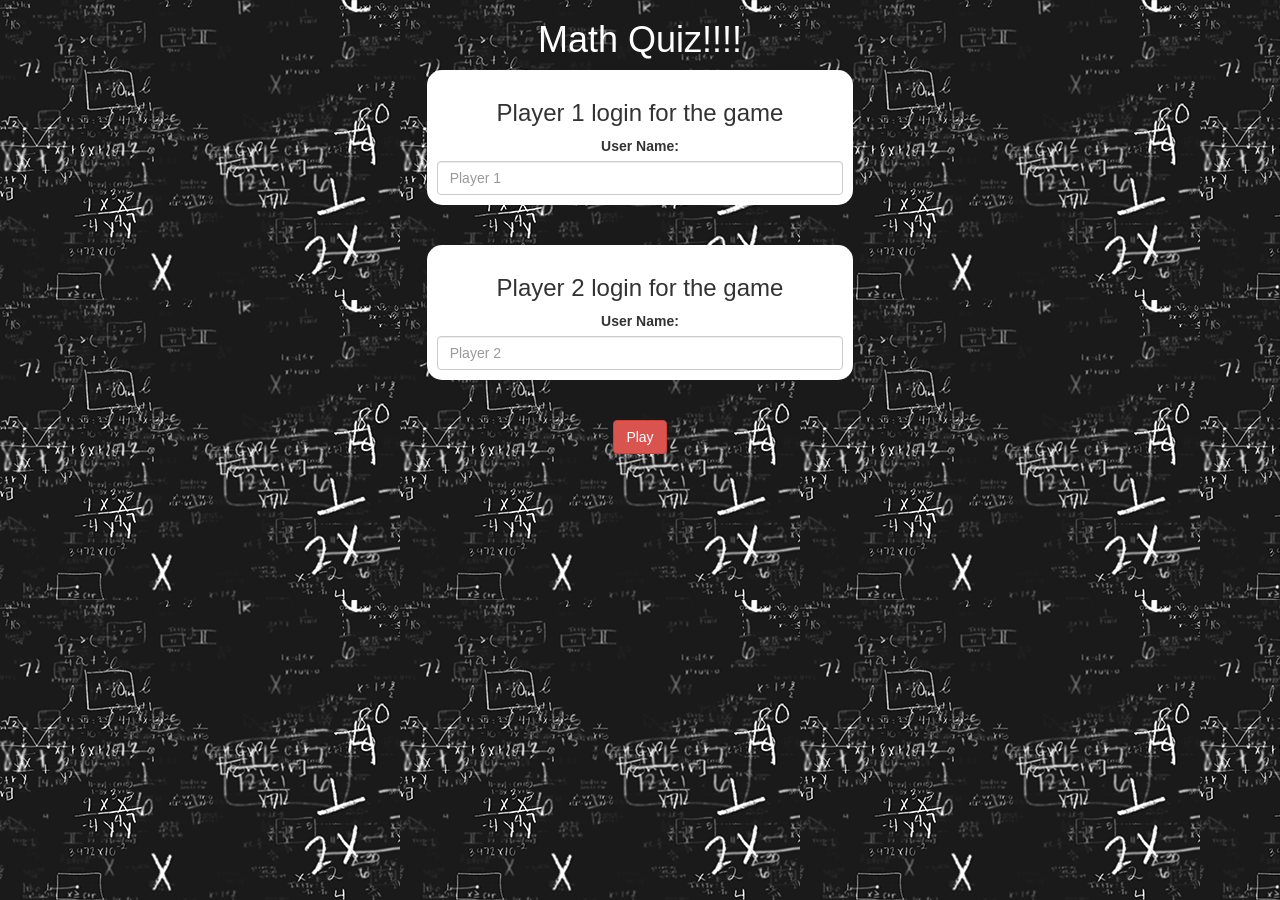
<file: index.html>
<!DOCTYPE html>
<html>

<head>
	<title>Math Quiz</title>

	<meta name="viewport" content="width=device-width, initial-scale=1">
	<link rel="stylesheet" href="https://maxcdn.bootstrapcdn.com/bootstrap/3.4.0/css/bootstrap.min.css">
	<script src="https://ajax.googleapis.com/ajax/libs/jquery/3.4.1/jquery.min.js"></script>
	<script src="https://maxcdn.bootstrapcdn.com/bootstrap/3.4.0/js/bootstrap.min.js"></script>

	<link rel="stylesheet" type="text/css" href="style.css">
    
	<body>
	
	
	<center>

		<h1>Math Quiz!!!!</h1>

		<div class="col-lg-4 col-sm-8 col-xs-11 login_div1">
			<h3>Player 1 login for the game</h3>
			 <label>User Name:</label> 
			 <input id="playername1" type="text" class="form-control" placeholder="Player 1" >
		</div>

		<br>
		<br>

		<div class="col-lg-4 col-sm-8 col-xs-11 login_div2">
			<h3>Player 2 login for the game</h3>
			 <label>User Name:</label> 
			 <input id="playername2" type="text" class="form-control" placeholder="Player 2" >
		</div>

		<br>
		<br>
<button style="width: fit-content;" class="btn btn-danger" onclick= "nameupdate()" >Play</button>

	</center>
	<script src="main.js"></script>
</head>

</body>

</html>
</file>
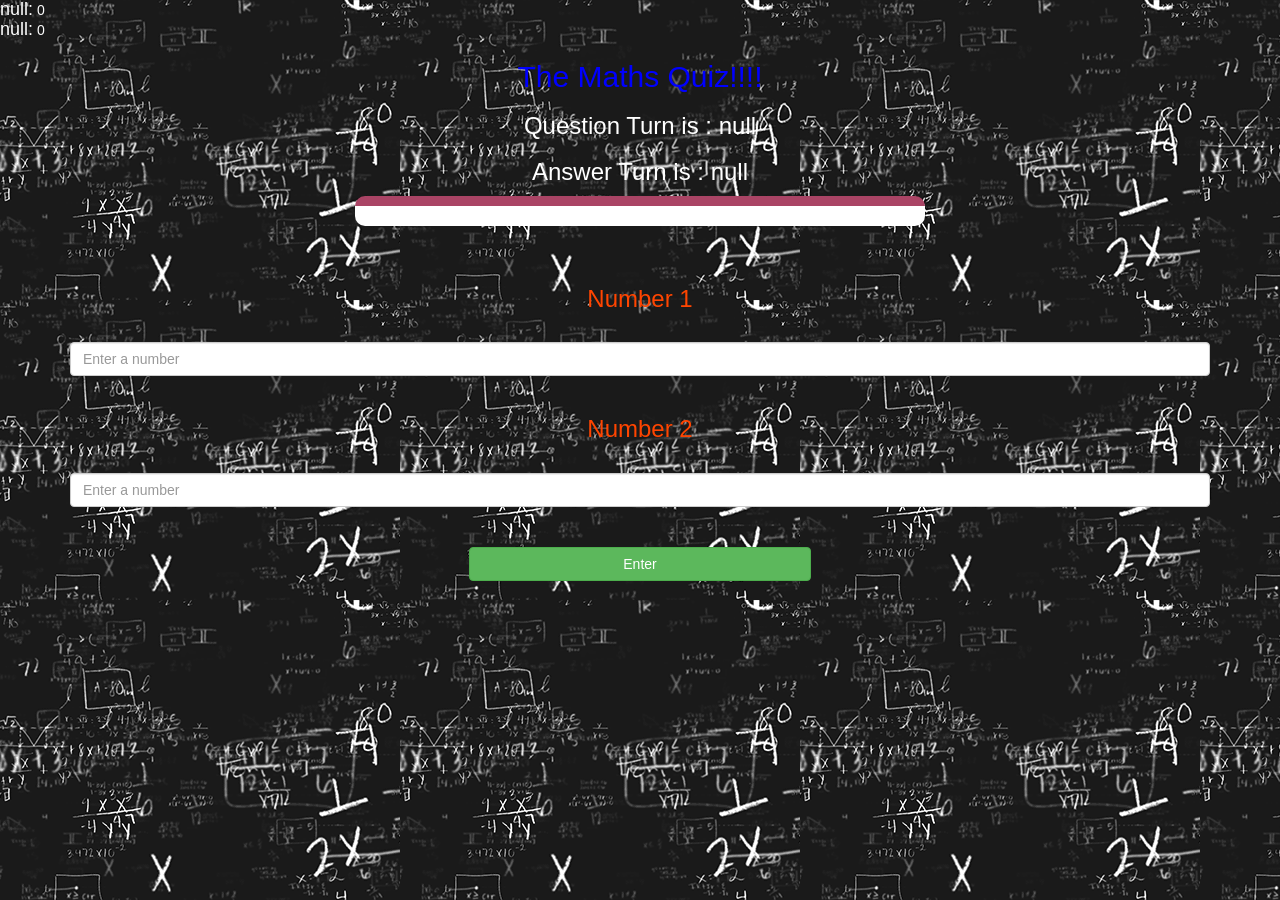
<file: game_page.html>
<!DOCTYPE html>
<html>

<head>
	<title>The Math Quiz</title>

	<meta name="viewport" content="width=device-width, initial-scale=1">
	<link rel="stylesheet" href="https://maxcdn.bootstrapcdn.com/bootstrap/3.4.0/css/bootstrap.min.css">
	<script src="https://ajax.googleapis.com/ajax/libs/jquery/3.4.1/jquery.min.js"></script>
	<script src="https://maxcdn.bootstrapcdn.com/bootstrap/3.4.0/js/bootstrap.min.js"></script>

	<link rel="stylesheet" type="text/css" href="style.css">
</head>

<body id="game_page">

	<h4 style="color: white;" id="player_1"></h4> <span style="color: white;" id="player_1score"></span>
	<br>
	<h4 style="color: white;" id="player_2"></h4> <span style="color: white;" id="player_2score"></span>

	<div class="container">
		<center>
			<h2 style="color: blue"> The Maths Quiz!!!!</h2>
			<h3 style="color: white;" id="question_turn">Question Turn:</h3>
			<h3 style="color: white;" id="answer_turn">Answer Turn:</h3>

			<div id="output" class="col-lg-6"></div>


			<br>
			<br>
            
			<h3 style="color: orangered">Number 1</h3>

			<br>


			<input type="number" id="number_1" class="form-control" placeholder="Enter a number">
	
<br>

<h3 style="color: orangered">Number 2</h3>

<br>


<input type="number" id="number_2" class="form-control" placeholder="Enter a number">

<br>
<br>

			<button onclick="send()" class="btn btn-success" style="width: 30%;">Enter</button>

		</center>
	</div>

	<script src="game_page.js"></script>
</body>

</html>
</file>
<file: style.css>
body
{
	background: url("Cwgf (1).gif");
    ;
}

	.login_div1 , .login_div2
	{
		background: white;
		padding: 10px;
		float: none;
		border-radius: 15px;
	}


#player1_name , #player2_name
{
	display: inline-block;
	margin-left: 30px;
}

h1{
    color: white;
} 

#output
{
background: white;
border-radius: 10px;
border-top: 10px solid #AA4465;
padding: 10px;
float: none;
text-align: left;
}

#player_1, #player_2{
	display: inline;
}
</file>
